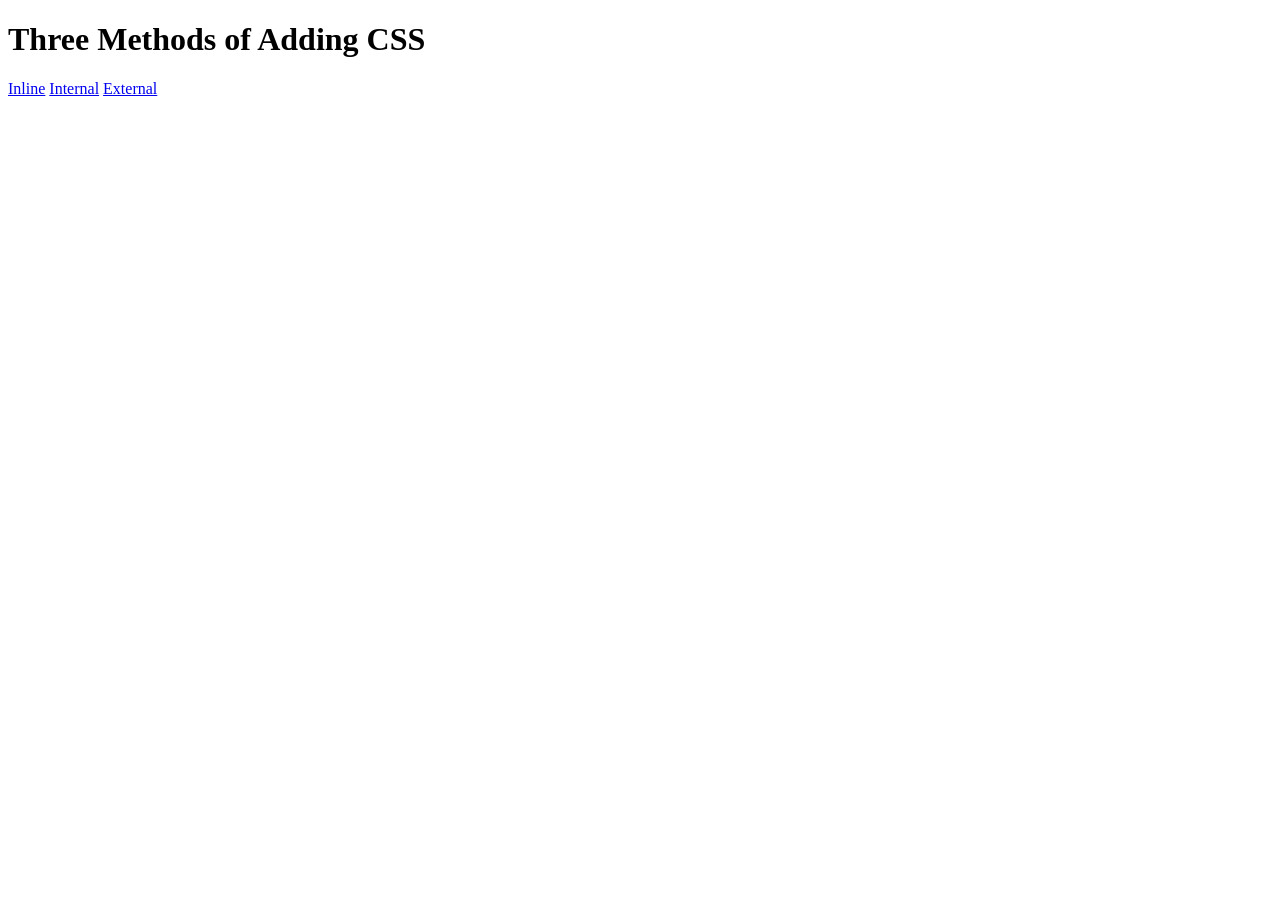
<file: day-43-intro-to-css/5-1-adding-css/index.html>
<!DOCTYPE html>
<html lang="en">

<head>
  <meta charset="UTF-8">
  <title>Adding CSS</title>
</head>

<body>
  <h1>Three Methods of Adding CSS</h1>
  <!-- Create 3 Links to The 3 Webpages: inline, internal and external -->
   <a href="./inline.html">Inline</a>
   <a href="./internal.html">Internal</a>
   <a href="./external.html">External</a>
</body>

</html>
</file>
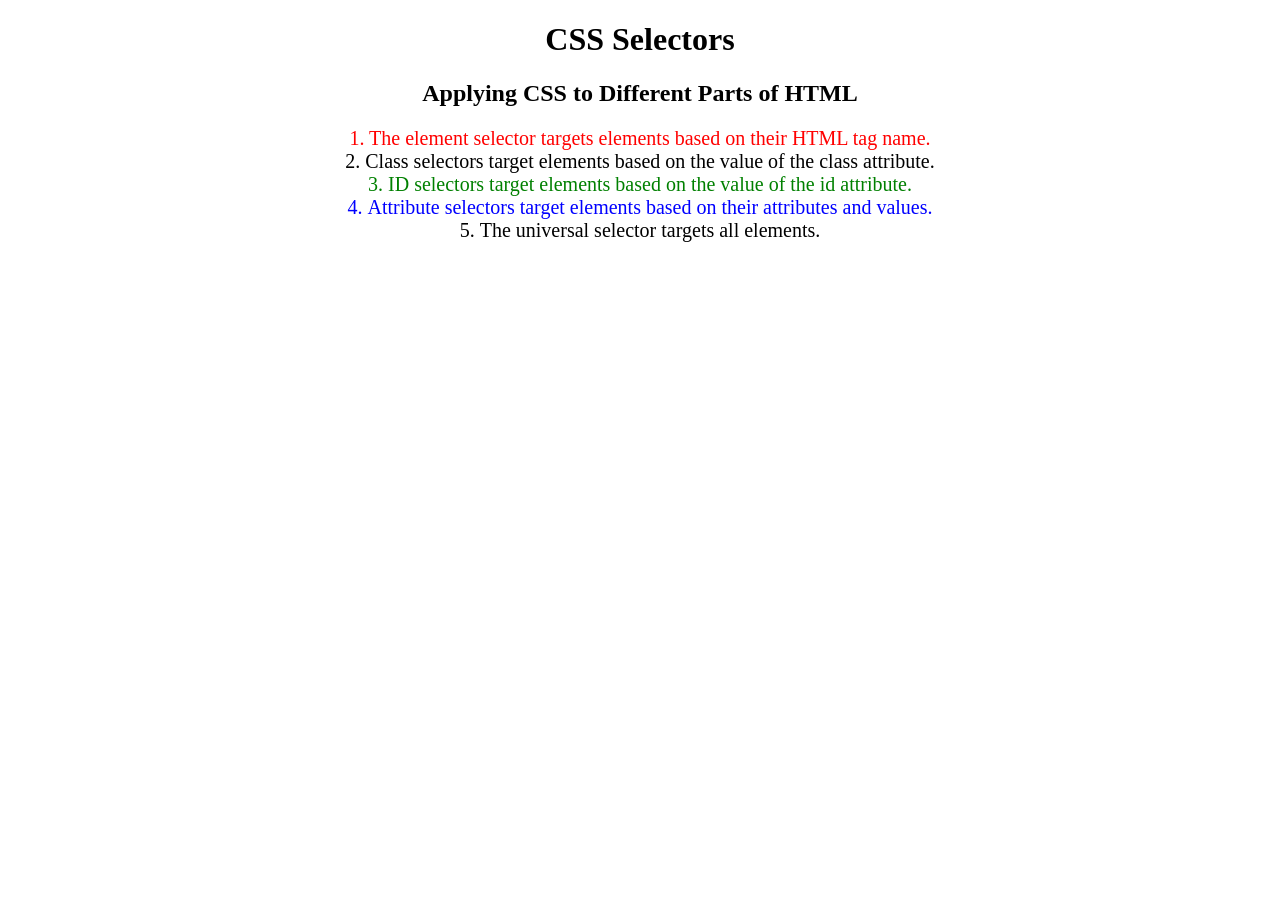
<file: day-43-intro-to-css/5-2-css-selectors/index.html>
<!DOCTYPE html>
<html lang="en">

<head>
  <meta charset="UTF-8">
  <title>CSS Selectors</title>
  <link rel="stylesheet" href="./style.css" />
</head>

<body>
  <h1>CSS Selectors</h1>
  <h2>Applying CSS to Different Parts of HTML</h2>
  <!-- TODO 1: Set the CSS for all paragraph tags to "color: red" -->
  <p class="note">1. The element selector targets elements based on their HTML tag name.</p>

  <ol>
    <!-- TODO 2: Set the CSS for all elements with a class of "note" to "font-size: 20px" -->
    <li class="note" value="2">Class selectors target elements based on the value of the class attribute.</li>

    <!-- TODO 3: Set the CSS for the element with an id of "id-selector-demo" to "color: green" -->
    <li class="note" id="id-selector-demo" value="3">ID selectors target elements based on the value of the id
      attribute.</li>

    <!-- TODO 4: Set the CSS for the li elements that have the "value" attribute set to "4" to have "color: blue" -->
    <li class="note" value="4">Attribute selectors target elements based on their attributes and values.</li>

    <!-- TODO 5: Set all elements to have "text-align: center" -->
    <li class="note" value="5">The universal selector targets all elements.</li>
  </ol>
</body>

</html>
</file>
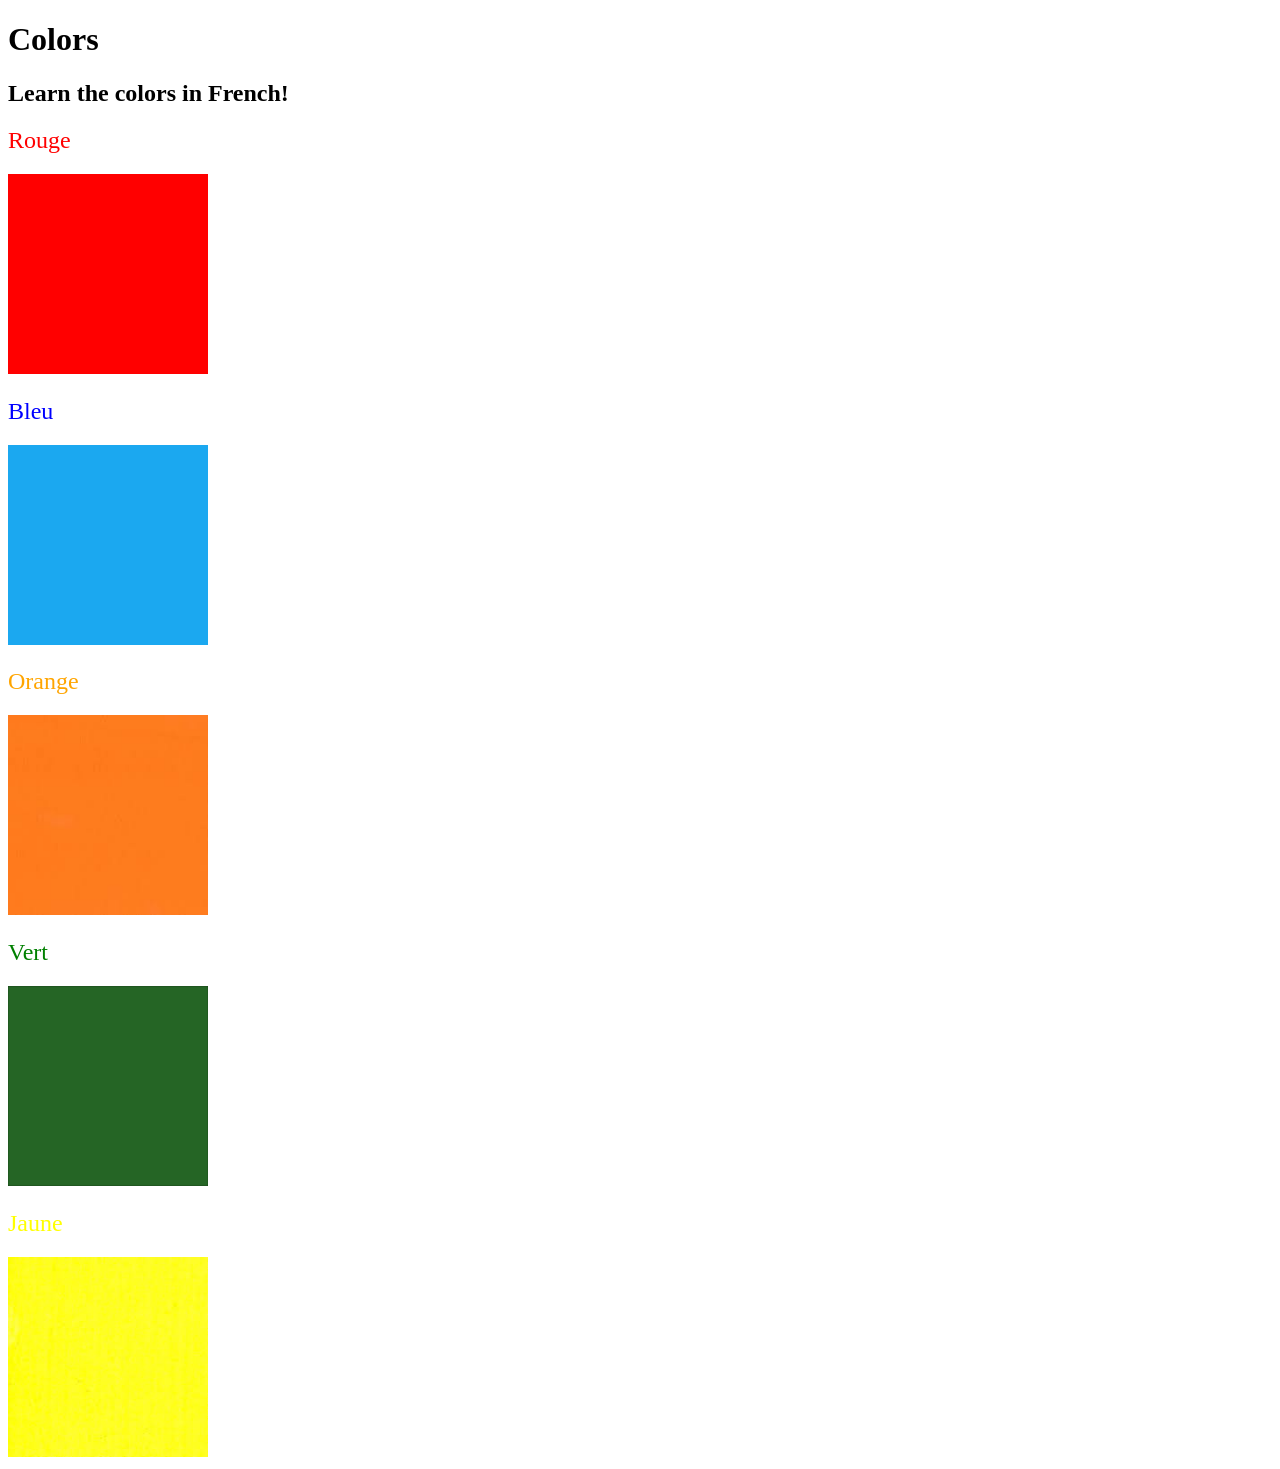
<file: day-43-intro-to-css/5-3-color-vocab-project/index.html>
<!DOCTYPE html>
<html lang="en">

<head>
  <meta charset="UTF-8">
  <title>French Vocabulary</title>
  <link rel="stylesheet" href="./style.css" />
</head>

<body>
  <h1>Colors</h1>
  <h2>Learn the colors in French!</h2>
  <h2 class="color-title" id="red">Rouge</h2>
  <img class="color" src="./assets/images/red.png" alt="red" />

  <h2 class="color-title" id="blue">Bleu</h2>
  <img src="./assets/images/blue.png" alt="blue" />

  <h2 class="color-title" id="orange">Orange</h2>
  <img src="./assets/images/orange.png" alt="orange" />

  <h2 class="color-title" id="green">Vert</h2>
  <img src="./assets/images/green.png" alt="vert" />

  <h2 class="color-title" id="yellow">Jaune</h2>
  <img src="./assets/images/yellow.png" alt="jaune" />
</body>

</html>

<!-- 
TODOs
IMPORTANT: You should not need to make ANY CHANGES to index.html
All code should be written in your CSS file.

1. Create a CSS file and incorporate it as an external stylesheet.
2. Use CSS to style each of the color titles to meaning. 
Hint: Use the id to help if you don't know the words in spanish.
3. Use CSS to change all the color titles to have "font-weight: normal;"
4. Use CSS (not HTML) to make all the images 200px height and 200px wide. 
Hint: 
https://developer.mozilla.org/en-US/docs/Web/CSS/height
https://developer.mozilla.org/en-US/docs/Web/CSS/width
-->
</file>
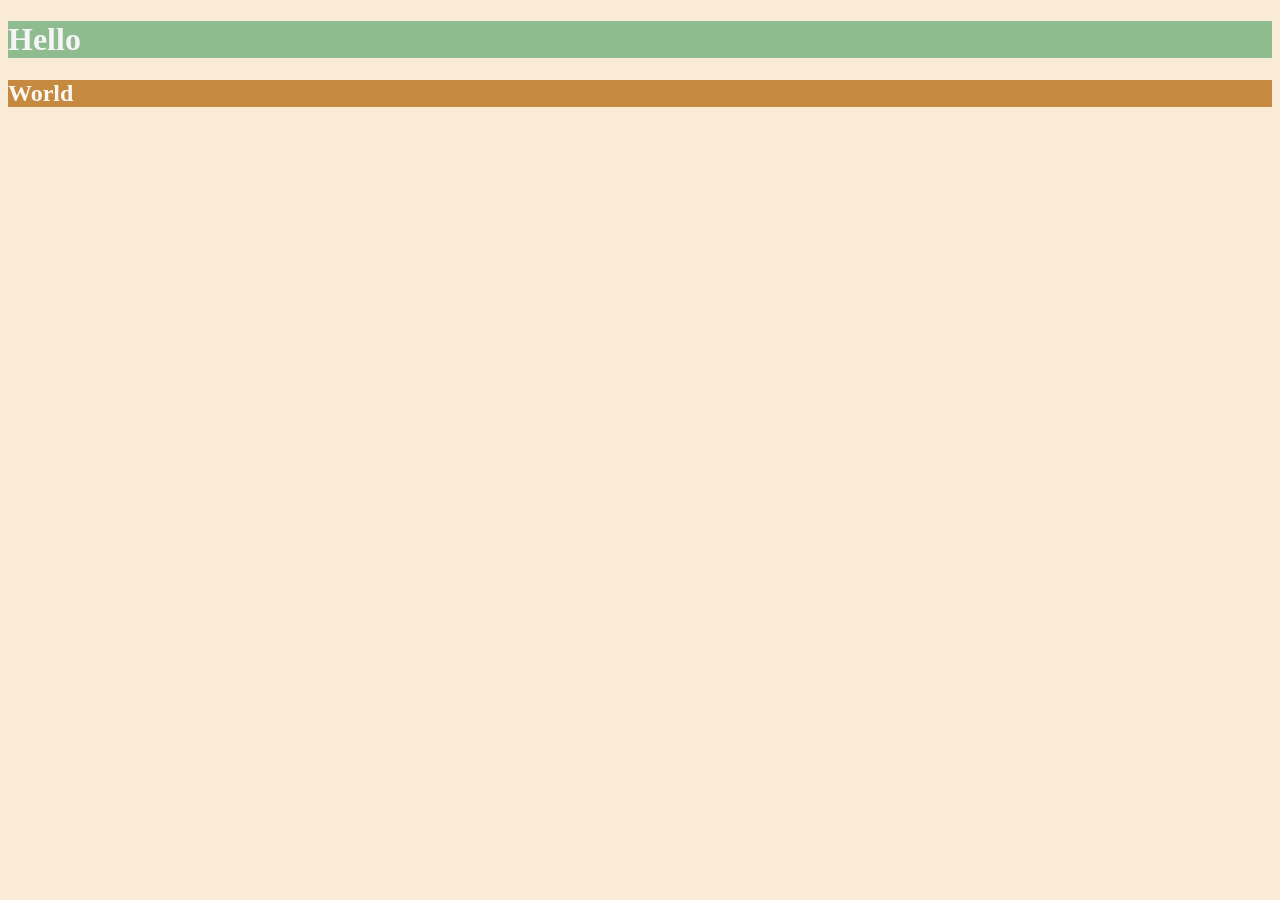
<file: day-44-intermediate-css/6-0-css-colors/index.html>
<!DOCTYPE html>
<html lang="en">

<head>
  <meta charset="UTF-8">
  <title>Colors</title>
  <link rel="stylesheet" href="./style.css"/>
  <!-- <style>
  /* Write your CSS code here. */
    /* 1. Make the background of the webpage "antiquewhite"
    2. Make the h1 "whitesmoke"
    3. Make the background of the h1 "darkseagreen"
    4. Make the h2 #FAF8F1
    5. Make the background of the h2 "#C58940" */
  </style> -->
</head>

<body>
  <h1>Hello</h1>
  <h2>World</h2>
</body>

</html>
</file>
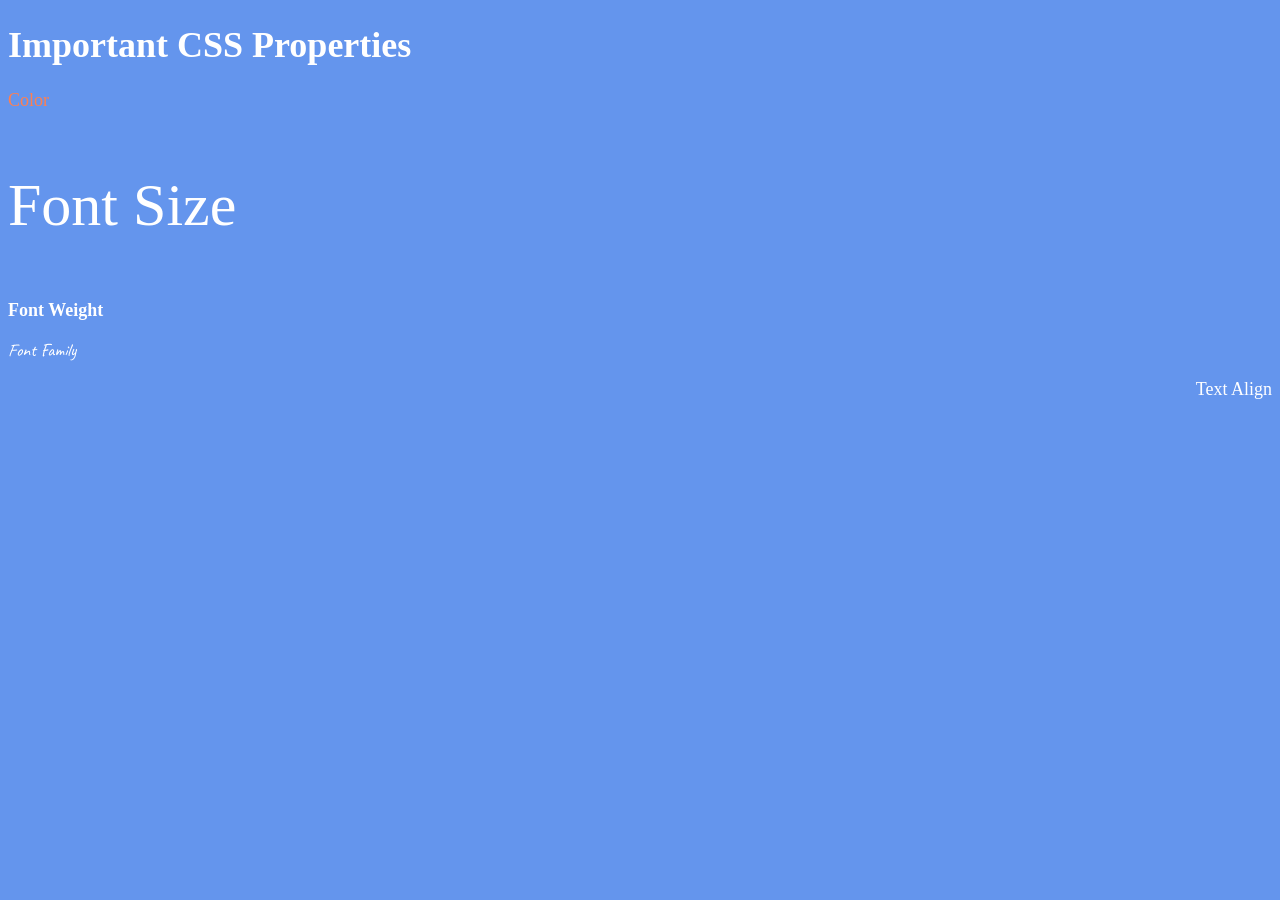
<file: day-44-intermediate-css/6-1-font-properties/index.html>
<!DOCTYPE html>
<html lang="en">

<head>
  <meta charset="UTF-8">
  <title>CSS Properties</title>
  <style>
    html {
      font-size: 30px;
    }
    body {
      background-color: cornflowerblue;
      color: white;
      font-size: 18px;
    }

    /* Don't change the CSS above, add Your CSS below */
    #color {
      color: coral;
    }

    #font-size {
      font-size: 2rem;
    }

    #font-weight {
      font-weight: 900;
    }

    #font-family {
      font-family: "Caveat", cursive;
      font-optical-sizing: auto;
      font-weight: 400;
      font-style: normal;
    }

    #text-align {
      text-align: right;
    }

  </style>
  <link rel="preconnect" href="https://fonts.googleapis.com">
  <link rel="preconnect" href="https://fonts.gstatic.com" crossorigin>
  <link href="https://fonts.googleapis.com/css2?family=Caveat:wght@400..700&display=swap" rel="stylesheet">
</head>

<body>
  <h1>Important CSS Properties</h1>
  <p id="color">Color</p>
  <p id="font-size">Font Size</p>
  <p id="font-weight">Font Weight</p>
  <p id="font-family">Font Family</p>
  <p id="text-align">Text Align</p>

  <!-- TODOs
  1. Change the color of <p>Color</p> to "coral" color.
  2. Change the font size of <p>Font Size</p> to 2X the size of the root font size.
  3. Change the font weight of <p>Font Weight</p> to 900.
  4. Change the font family of <p>Font Family</p> to the Google font Caveat with regular (400) font weight.
  Link: https://fonts.google.com/specimen/Caveat
  5. Change the <p>Text Align</p> to right align.
  6. Change the the root (html element) font size to 30px -->
</body>

</html>
</file>
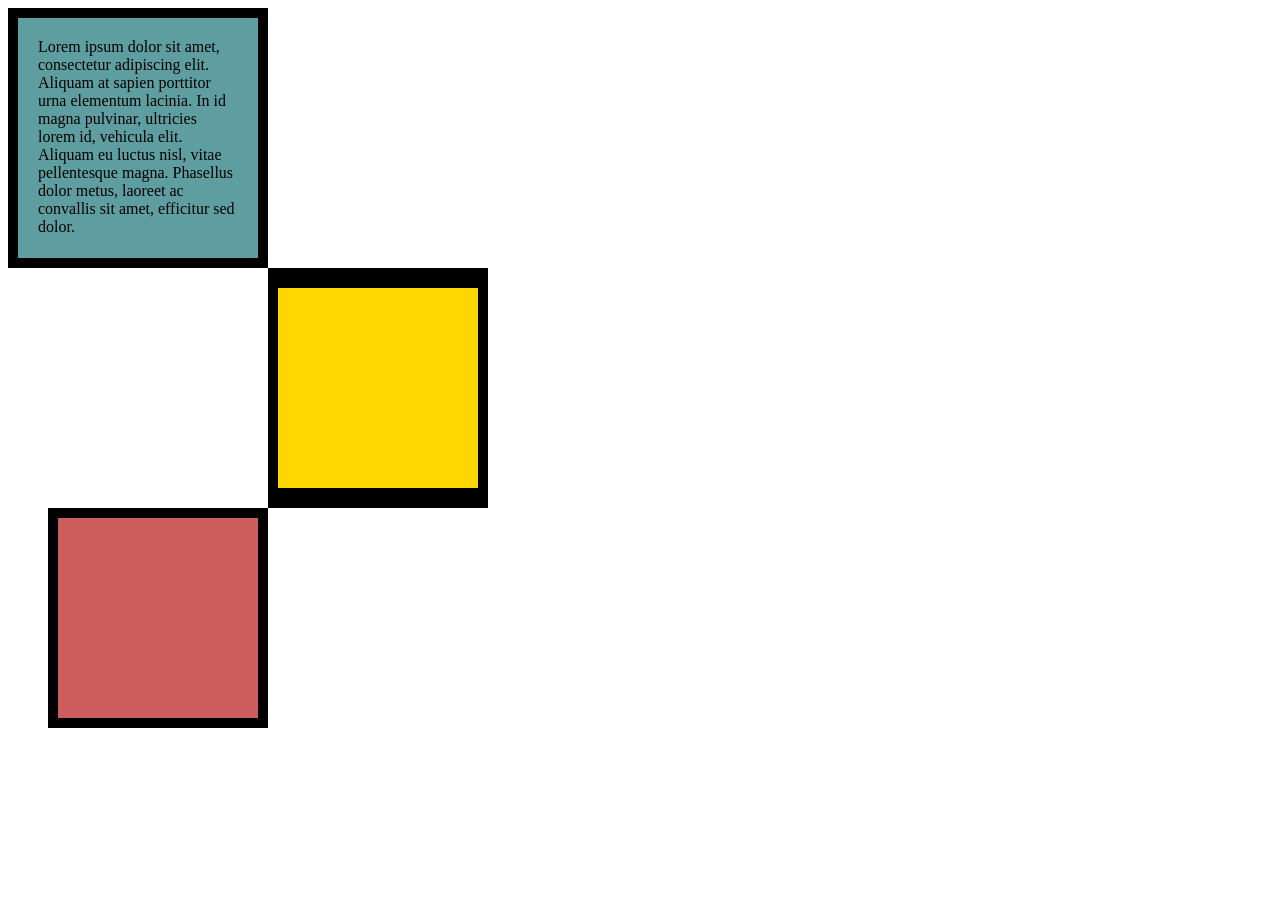
<file: day-44-intermediate-css/6-2-css-box-model/index.html>
<!DOCTYPE html>
<html lang="en">

<head>
  <meta charset="UTF-8">
  <title>CSS Box Model</title>
  <style>
    /* Write your CSS code here */
    #box1 {
      height: 200px;
      width: 200px;
      background-color: cadetblue;
      padding: 20px;
      border: 10px solid black;
    }
    #box2 {
      height: 200px;
      width: 200px;
      background-color: gold;
      border: solid black;
      border-width: 20px 10px;
      margin-left: 260px;
    }
    #box3 {
      height: 200px;
      width: 200px;
      background-color: indianred;
      border: 10px solid black;
      margin-left: 40px;
    }

    p {
      margin: 0px
    }

  </style>
</head>

<body>


  <!-- TODOs:
1. Create 3 Boxes using the div element.
2. Set their sizes to 200px height by 200px wide.
3. Set different background colors for each of the boxes (I used cadetblue, gold and indianred).
4. Add a paragraph <p> element into the first div and add the following words:
    Lorem ipsum dolor sit amet, consectetur adipiscing elit. Aliquam at sapien porttitor urna elementum lacinia. In
    id magna pulvinar, ultricies lorem id, vehicula elit. Aliquam eu luctus nisl, vitae pellentesque magna. Phasellus
    dolor metus, laoreet ac convallis sit amet, efficitur sed dolor.
5. Set the 1st div to have 20px padding all around with a black 10px border.
6. Fix the style of the <p> element to remove all margins.
Hint: Use the CSS inspector in Chrome.
7. Set the 2nd div to have a 20px border on top and bottom and 10px border left and right. (See goal image)
8. Set the 3rd div to have a 10px border 
9. Set the margins for the divs so that each box corner touches the other. (See the goal image)
-->
<div id="box1">
  <p>
    Lorem ipsum dolor sit amet, consectetur adipiscing elit. Aliquam at sapien porttitor urna elementum lacinia. In
      id magna pulvinar, ultricies lorem id, vehicula elit. Aliquam eu luctus nisl, vitae pellentesque magna. Phasellus
      dolor metus, laoreet ac convallis sit amet, efficitur sed dolor.
  </p>
</div>

<div id="box2">
</div>

<div id="box3">

</div>
</body>

</html>
</file>
<file: day-43-intro-to-css/5-2-css-selectors/style.css>
ol {
  margin-left: -40px;
  margin-top: -20px;
  list-style-position: inside;
}

/* Write your CSS below, don't change the rules above. */
p {
  color: red
}

.note {
  font-size: 20px
}

#id-selector-demo {
  color: green
}

li[value="4"] {
  color: blue;
}

* {
  text-align: center
}
</file>
<file: day-43-intro-to-css/5-3-color-vocab-project/style.css>
#red {
    color: red;
}
#blue {
    color: blue;
}
#orange {
    color: orange;
}
#green {
    color: green;
}
#yellow {
    color: yellow;
}

.color-title {
    font-weight: normal;
}

img {
    height: 200px;
    width: 200px;
}
</file>
<file: day-44-intermediate-css/6-0-css-colors/style.css>
/* 1. Make the background of the webpage "antiquewhite"
    2. Make the h1 "whitesmoke"
    3. Make the background of the h1 "darkseagreen"
    4. Make the h2 #FAF8F1
    5. Make the background of the h2 "#C58940" */

* {
    background-color: antiquewhite;
}
h1 {
    color: whitesmoke;
    background-color: darkseagreen;
}
h2 {
    color: #FAF8F1;
    background-color: #C58940;
}
</file>
